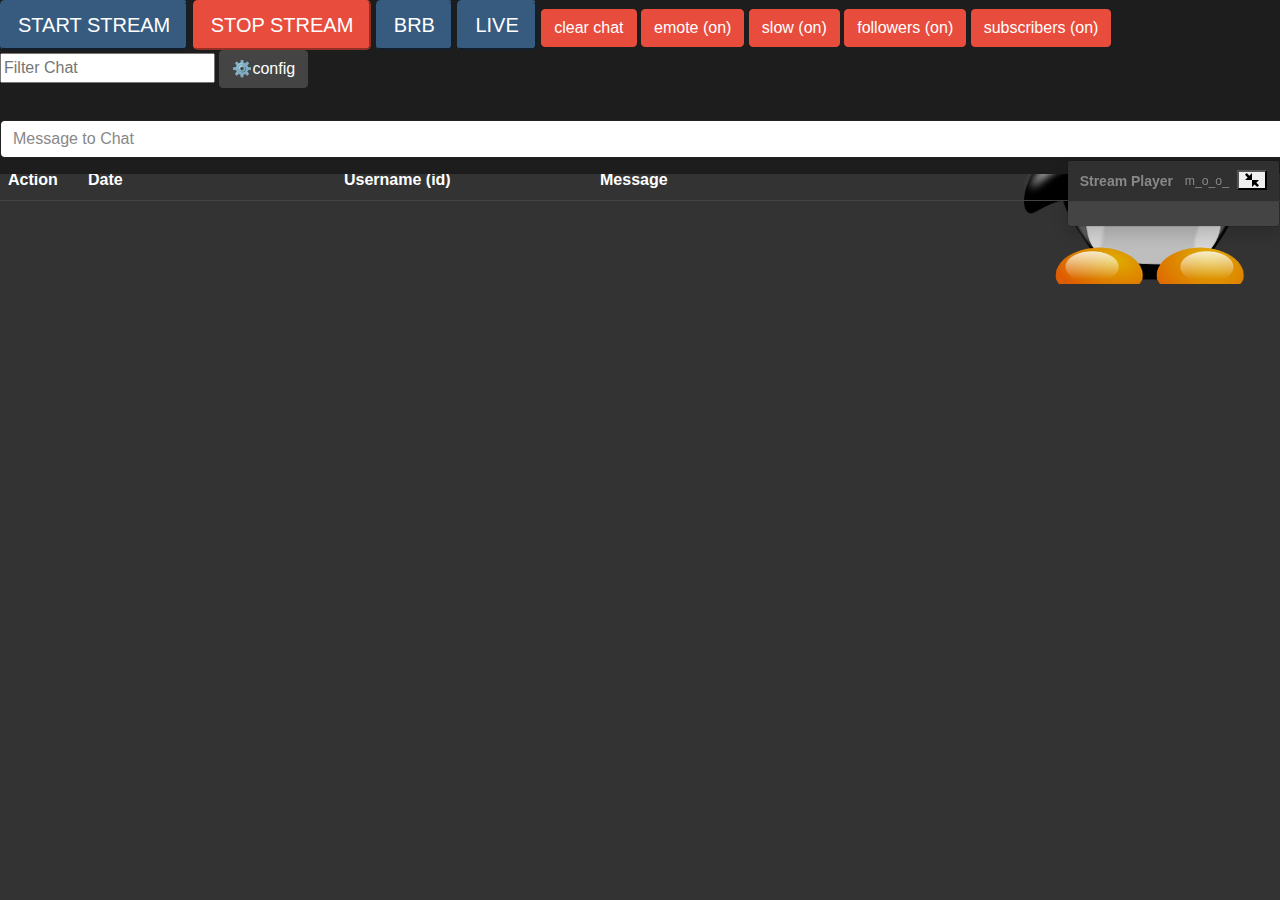
<file: index.htm>
<!DOCTYPE html>
<html lang="en">
<head>
<title>Mooderation</title>
<meta charset="UTF-8">
<meta name="viewport" content="width=device-width, initial-scale=0.5, shrink-to-fit=no">
<link rel="stylesheet" type="text/css" href="bootstrap.min.css">
<link rel="stylesheet" type="text/css" href="font/css/open-iconic-bootstrap.min.css">
<link rel="stylesheet" type="text/css" href="mooderation.min.css">
<link rel="shortcut icon" type="image/x-icon" href="favicon.ico">
<script src="bootstrap.bundle.min.js"></script>
<script src="jquery-3.6.0.min.js"></script>
</head>
<body>
	<div id="videoPlayerToast" class="toast show" role="alert" aria-live="assertive" aria-atomic="true">
		<div class="toast-header">
			<strong class="me-auto">Stream Player &nbsp;&nbsp;</strong>
			<small></small>
			<button type="button" class="ms-2 mb-1 oi oi-fullscreen-exit" aria-hidden="true" id="videoPlayerToggle">
			<span aria-hidden="true"></span>
			</button>
		</div>
		<div class="toast-body" id="videoPlayer"></div>
	</div>
<div id="fixedtop">
	<button type="button" class="btn-lg btn-primary" id="startstream">START STREAM</button>
	<button type="button" class="btn-lg btn-danger" id="stopstream">STOP STREAM</button>
	<button type="button" class="btn-lg btn-primary" id="brbstream">BRB</button>
	<button type="button" class="btn-lg btn-primary" id="livestream">LIVE</button>
	<button type="button" class="btn btn-primary" id="userlistbutton">Show Users</button>
	<button id="clearcommand" type="button" class="btn btn-danger">clear chat</button>
	<button type="button" class="command btn btn-danger" data-current="on" data-on="emoteonlyoff" data-off="emoteonly" id="emotemode">emote (on)</button>
	<button type="button" class="command btn btn-danger" data-current="on" data-on="slowoff" data-off="slow 10" id="slowmode">slow (on)</button>
	<button type="button" class="command btn btn-danger" data-current="on" data-on="followersoff" data-off="followers 30m" id="followersmode">followers (on)</button>
	<button type="button" class="command btn btn-danger" data-current="on" data-on="subscribersoff" data-off="subscribers" id="subscribersmode">subscribers (on)</button>
	<!--<button type="button" class="command btn btn-danger" data-current="on" data-on="r9kbetaoff" data-off="r9kbeta" id="r9kbetamode">uniquechat (on)</button>-->
	<!--<button class="command" data-current="on" data-on="botdefenseoff" data-off="botdefense" id="botdefense">botdefense (full)</button>-->
	<input id="search" type="text" placeholder="Filter Chat" />
	<button type="button" class="btn btn-secondary" id="toggleconfig">⚙️config</button>
	<div id="configarea">
		<p>
			<div class="form-group">
				<label for="channel" class="form-label">Channel</label>
				<select class="form-select" id="channel"></select>
			</div>
			<div class="form-group">
				<label class="col-form-label" for="username">Username</label>
				<input type="text" class="form-control" placeholder="Moderator Username" id="username">
			</div>
			<div class="form-group">
				<label class="col-form-label" for="oauth">OAuth-Token</label>
				<input type="text" class="form-control" placeholder="Oauth Token" id="oauth">
			</div>
			<br/>
			<div class="form-group">
				<label for="languagecountry" class="form-label">Localisation</label>
				<select class="form-select" id="languagecountry"></select>
			</div>
			<div class="form-group">
				<label for="badwordListUpload" class="form-label">Upload Badwords</label>
				<input class="form-control" id="badwordListUpload" type="file" accept="application/json" />
			</div>
			<div class="form-group">
				<label for="baduserListUpload" class="form-label">Upload Badusers</label>
				<input class="form-control" id="baduserListUpload" type="file" accept="application/json" />
			</div>
		</p>
		<p>
			<button id="saveconfig" type="button" class="btn btn-success">Save config</button>
			<button id="savebadwords" type="button" class="btn btn-success">Save badwords</button>
			<button id="savebadusers" type="button" class="btn btn-success">Save badusers</button>
			<button id="resetchat" type="button" class="reset btn btn-danger" data-reset="chattext">Delete chat data</button>
			<button id="resetconfig" type="button" class="reset btn btn-danger" data-reset="config">Delete config data</button>
			<a id="exportconfig" href="#" download="configuration.csv"><button type="button" class="btn btn-secondary">Export configuration (csv)</button></a>
			<a id="exportchatlog" href="#" download="chatlog.csv"><button type="button" class="btn btn-secondary">Export chatlog (csv)</button></a>
			<a id="exportbannedusers" href="#" download="bannedusers.csv"><button type="button" class="btn btn-secondary">Export banned users (csv)</button></a>
			<button id="gettoken" type="button" class="btn btn-secondary">Get OAuth-Token</button>
		</p>
	</div>
	<div id="chatinputbox">
		<div class="input-group mb-3">
			<input id="chatmessage" type="text" maxlength="500" class="form-control" placeholder="Message to Chat" maxlength="500">
			<span class="input-group-btn"></span>
			<input id="modmessage" type="text" maxlength="500" class="form-control" placeholder="Message to ALL Mods">
		</div>
	</div>
</div>
  
<table class="table table-hover" id="chattable">
	<thead>
	  <tr>
		<th scope="col">Action</th>
		<th scope="col">Date</th>
		<th scope="col">Username (id)</th>
		<th scope="col">Message</th>
	  </tr>
	</thead>
	<tbody></tbody>
</table>

<div class="modal" id="userlistoverlay">
	<div class="modal-dialog" role="document">
		<div class="modal-content">
			<div class="modal-header">
				<h5 class="modal-title">Users in Chat</h5>
				<button type="button" class="btn-close" data-bs-dismiss="modal" aria-label="Close">
					<span aria-hidden="true"></span>
				</button>
			</div>
			<div class="modal-body">
				<button type="button" class="btn btn-danger" id="banfilteredusers">MASS BAN</button>
				<button type="button" class="btn btn-danger" id="timeoutfilteredusers">MASS TIMEOUT</button>
				<div class="form-group">
					<label class="col-form-label" for="filterusers">Filter Users</label>
					<input type="text" class="form-control" id="filterusers" maxlength="100" placeholder="Filter Users">
				</div>
				<p>
					<div id="userlist"><h2></h2><p></p></div>
				</p>
			</div>
			<div class="modal-footer">
				&nbsp;
			</div>
		</div>
	</div>
</div>

<div class="modal" id="useroverlay">
	<div class="modal-dialog" role="document">
		<div class="modal-content">
			<div class="modal-header">
				<h5 class="modal-title">User</h5>
				<button type="button" class="btn-close" data-bs-dismiss="modal" aria-label="Close">
					<span aria-hidden="true"></span>
				</button>
			</div>
			<div class="modal-body">
				<p>
					<div id="profileimage"></div>
					<div id="profile"><h2></h2><p></p></div>
					<div id="profileactions"></div>
				</p>
			</div>
			<div class="modal-footer">
				&nbsp;
			</div>
		</div>
	</div>
</div>

<div id="filterCounter">
	<span class="badge rounded-pill bg-info"></span>
</div>

<script src= "https://player.twitch.tv/js/embed/v1.js"></script>
<script src="mooderation.min.js" type="text/javascript"></script>

</body>
</html>
</file>
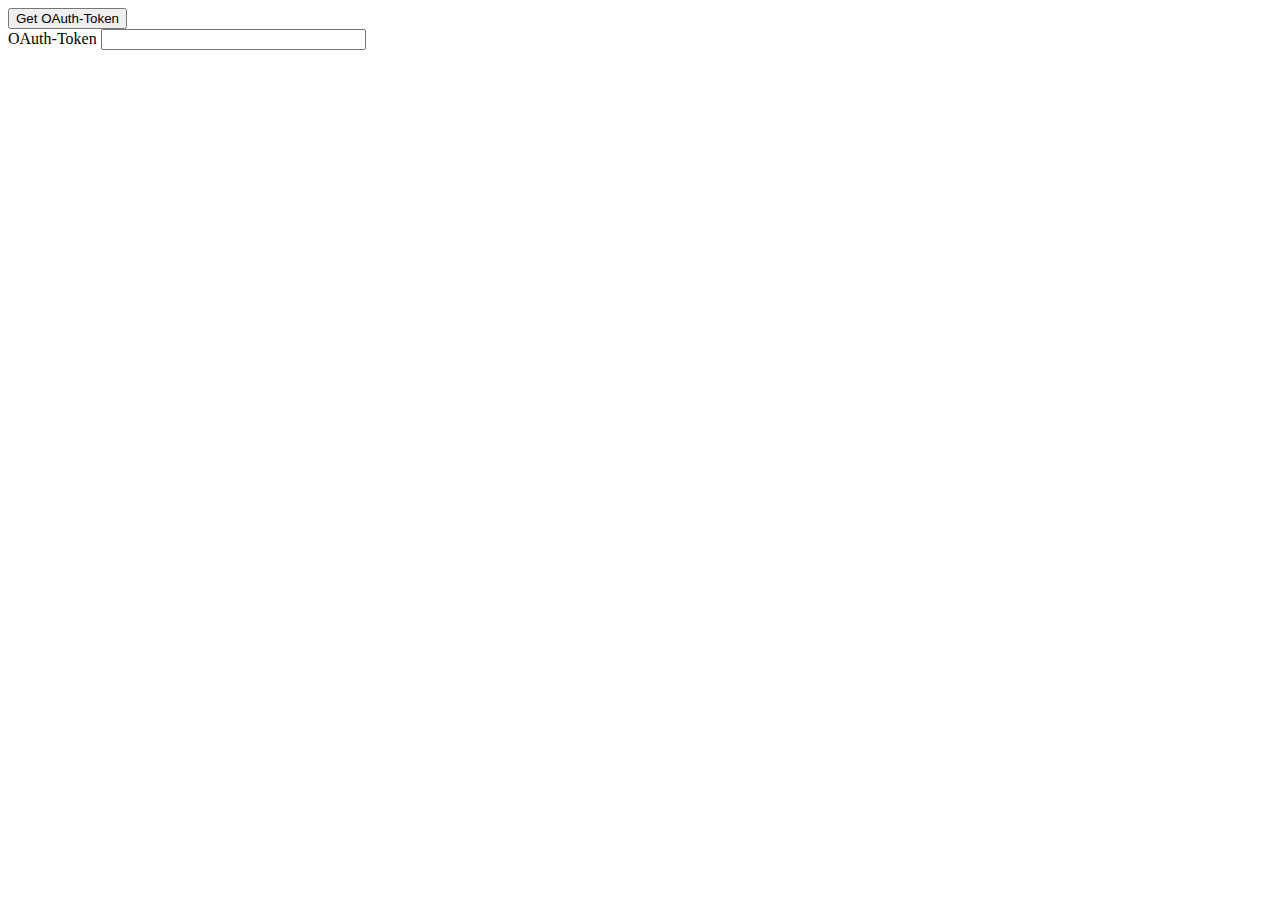
<file: tokengenerator.html>
<!DOCTYPE html>
<html lang="en">
<head>
<title>Tokengenerator</title>
<meta charset="UTF-8">
<meta name="viewport" content="width=device-width, initial-scale=0.5, shrink-to-fit=no">
<link rel="shortcut icon" type="image/x-icon" href="/tokengenerator/favicon.ico">
<script src="jquery-3.5.1.min.js"></script>
</head>
<body>
	<button id="gettoken">Get OAuth-Token</button>
	<br/>
	<label for="oauth">OAuth-Token</label>
	<input id="oauth" type="text" size="30" />
	<script src="tokengenerator.js" type="text/javascript"></script>
</body>
</html>
</file>
<file: mooderation.min.css>
body{font-family:Arial,Helvetica,sans-serif;font-size:1rem;min-height:100%;margin:0;background:#333;background-position:100% 6%;background-repeat:no-repeat;color:#fff;background-image:url(images/tux-cow-256x256.png)}#fixedtop{margin:0;position:fixed;top:0;min-width:100%;min-height:8rem;background:#1d1d1d}input#search{min-width:10%;transition:width .4s ease-in-out}input#search:focus{min-width:30%}#chatwindow{overflow:auto;margin:8rem 0 0 0}div.message{display:inline}div.message>a{color:#ffdc6b;text-decoration:none;font-weight:700}html{min-height:100%}.warn{background-color:rgba(255,0,0,.5);color:#000}.isSubscriber{background-color:rgba(255,149,0,.5);color:#000}.isVIP{background-color:rgba(247,0,255,.5);color:#000}.streamer{background-color:rgba(0,238,255,.5);color:#000}.raiduser{background-color:rgba(0,132,255,.5);color:#000}.isMod{background-color:rgba(60,255,0,.5);color:#000}.isSystem{background-color:rgba(0,0,0,.5);color:#fff}.occurances{background-color:#000;color:#fbff00}div#configarea{padding:10}#profileimage{padding:0 1em 0 0;float:left;border:0}#profile{float:left}#profile h2,p{margin:0}#profileactions{display:block;padding-top:.5rem;clear:both}#userlistoverlay{position:fixed;height:100%;max-width:100%;top:0;right:0;bottom:0;left:0;background:rgba(0,0,0,.8);display:none}#filterCounter{position:fixed;z-index:10;display:none;top:2rem;left:36%;right:0;bottom:0}#userclose{position:absolute;top:1em;right:1em;cursor:pointer;color:#000}#videoPlayerToast{width:auto;z-index:3;position:fixed;margin-top:0;top:10rem;right:0}#chatinputbox{margin-top:2rem}#chattable{overflow:auto;margin:10rem 0 0 0}#chattable>thead>tr>th:nth-child(1){width:5rem}#chattable>thead>tr>th:nth-child(2){width:16rem}#chattable>thead>tr>th:nth-child(3){width:16rem}#chattable>tbody>tr button{line-height:1;padding:.2rem}#chattable.table>tbody>tr>td{padding:.2rem .2rem;line-height:2}@media only screen and (max-width :480px){#videoPlayerToast{width:auto;z-index:3;position:fixed;margin-top:0;top:10rem;right:0}#videoPlayerToast .toast-header{padding:.2rem .75rem}#chattable{overflow:auto;margin:14rem 0 0 0}}
</file>
